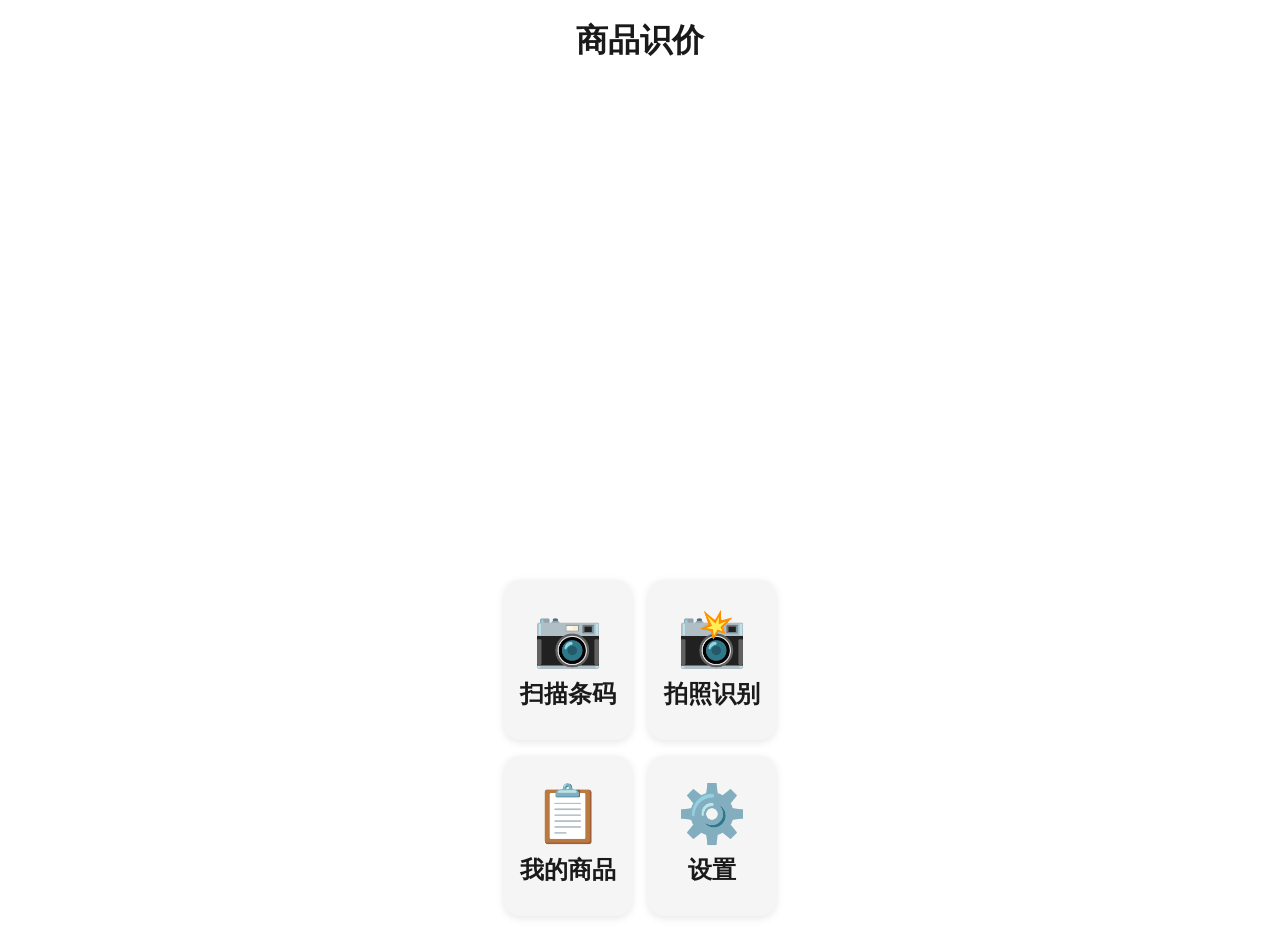
<file: product-eye/index.html>
<!DOCTYPE html>
<html lang="zh-CN">
<head>
  <meta charset="UTF-8">
  <meta name="viewport" content="width=device-width, initial-scale=1.0, maximum-scale=1.0, user-scalable=no">
  <meta name="theme-color" content="#1565C0">
  <meta name="apple-mobile-web-app-capable" content="yes">
  <meta name="apple-mobile-web-app-status-bar-style" content="default">
  <title>商品识价</title>
  <link rel="manifest" href="manifest.json">
  <link rel="stylesheet" href="css/app.css">
</head>
<body>
  <div id="app"></div>
  <script type="module" src="js/app.js"></script>
</body>
</html>
</file>
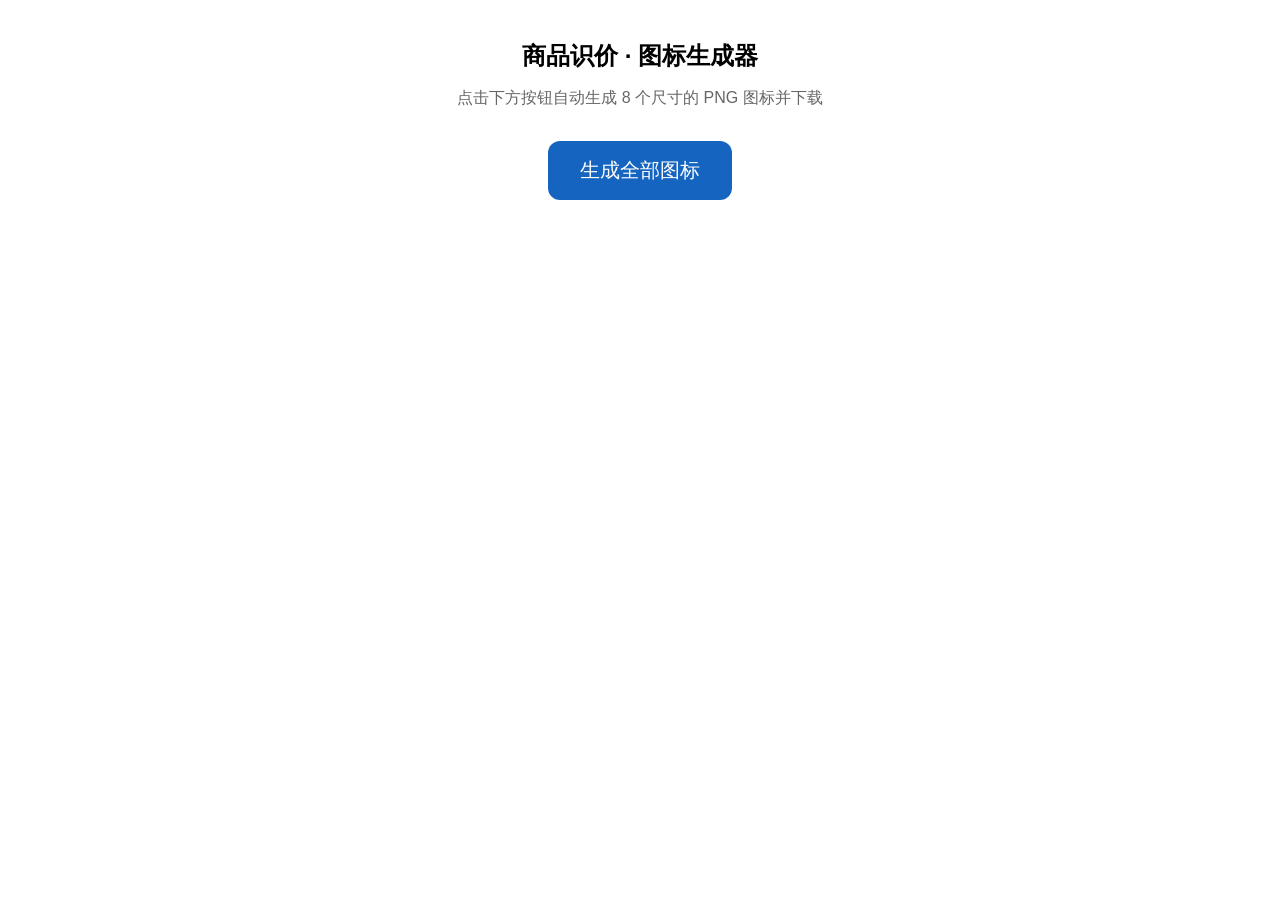
<file: product-eye/generate-icons.html>
<!DOCTYPE html>
<html lang="zh-CN">
<head>
<meta charset="UTF-8">
<meta name="viewport" content="width=device-width, initial-scale=1.0">
<title>图标生成器 - 商品识价</title>
<style>
  body { font-family: sans-serif; max-width: 480px; margin: 0 auto; padding: 24px; text-align: center; }
  h1 { font-size: 24px; }
  button { font-size: 20px; padding: 16px 32px; background: #1565C0; color: #fff; border: none; border-radius: 12px; cursor: pointer; margin-top: 16px; }
  button:active { background: #0D47A1; }
  canvas { display: none; }
  .preview { display: flex; flex-wrap: wrap; gap: 12px; justify-content: center; margin-top: 24px; }
  .preview img { border-radius: 12px; box-shadow: 0 2px 8px rgba(0,0,0,0.15); }
  .info { font-size: 16px; color: #666; margin-top: 16px; }
  .done { color: #2E7D32; font-weight: 700; }
</style>
</head>
<body>
  <h1>商品识价 · 图标生成器</h1>
  <p class="info">点击下方按钮自动生成 8 个尺寸的 PNG 图标并下载</p>
  <button onclick="generateAll()">生成全部图标</button>
  <div class="preview" id="preview"></div>
  <p class="info done" id="status"></p>

  <script>
    const SIZES = [72, 96, 128, 144, 152, 192, 384, 512];

    function drawIcon(size) {
      const canvas = document.createElement('canvas');
      canvas.width = size;
      canvas.height = size;
      const ctx = canvas.getContext('2d');
      const cx = size / 2;
      const cy = size / 2;
      const r = size * 0.46;

      // Background circle
      ctx.fillStyle = '#1565C0';
      ctx.beginPath();
      ctx.arc(cx, cy, r, 0, Math.PI * 2);
      ctx.fill();

      // White eye/magnifier icon
      const s = size * 0.22;
      ctx.strokeStyle = '#FFFFFF';
      ctx.fillStyle = '#FFFFFF';
      ctx.lineWidth = size * 0.07;
      ctx.lineCap = 'round';

      // Outer circle (magnifier ring)
      const ringCx = cx - s * 0.3;
      const ringCy = cy - s * 0.3;
      const ringR = s * 1.1;
      ctx.beginPath();
      ctx.arc(ringCx, ringCy, ringR, 0, Math.PI * 2);
      ctx.stroke();

      // Handle
      ctx.beginPath();
      ctx.moveTo(ringCx + ringR * 0.7, ringCy + ringR * 0.7);
      ctx.lineTo(ringCx + ringR * 1.6, ringCy + ringR * 1.6);
      ctx.stroke();

      // Pupil dot
      const dotR = size * 0.09;
      ctx.beginPath();
      ctx.arc(ringCx + ringR * 0.25, ringCy - ringR * 0.1, dotR, 0, Math.PI * 2);
      ctx.fill();

      // ¥ symbol
      ctx.font = `700 ${size * 0.24}px sans-serif`;
      ctx.textAlign = 'center';
      ctx.textBaseline = 'middle';
      ctx.fillText('¥', cx + r * 0.55, cy + r * 0.45);

      return canvas;
    }

    function generateAll() {
      document.getElementById('preview').innerHTML = '';
      document.getElementById('status').textContent = '正在生成...';

      SIZES.forEach((size, i) => {
        setTimeout(() => {
          const canvas = drawIcon(size);
          const url = canvas.toDataURL('image/png');

          // Preview
          const img = document.createElement('img');
          img.src = url;
          img.width = Math.min(size, 96);
          img.height = Math.min(size, 96);
          img.title = `${size}x${size}`;
          document.getElementById('preview').appendChild(img);

          // Download
          const a = document.createElement('a');
          a.href = url;
          a.download = `icon-${size}.png`;
          a.click();

          if (i === SIZES.length - 1) {
            setTimeout(() => {
              document.getElementById('status').innerHTML =
                '✅ 全部 8 个图标已下载！<br><br>请将下载的图标文件放入<br><code>product-eye/assets/icons/</code> 目录';
            }, 500);
          }
        }, i * 300);
      });
    }
  </script>
</body>
</html>
</file>
<file: product-eye/css/app.css>
/* ===== CSS 变量 ===== */
:root {
  --color-bg: #FFFFFF;
  --color-text: #1A1A1A;
  --color-primary: #1565C0;
  --color-primary-hover: #0D47A1;
  --color-primary-text: #FFFFFF;
  --color-secondary-bg: #F5F5F5;
  --color-price: #D32F2F;
  --color-success: #2E7D32;
  --color-warning: #E65100;
  --color-disabled: #9E9E9E;
  --color-divider: #E0E0E0;

  --font-price: 56px;
  --font-title: 32px;
  --font-heading: 24px;
  --font-body: 20px;
  --font-small: 18px;
  --font-xs: 16px;

  --touch-min: 60px;
  --spacing: 16px;
  --spacing-sm: 12px;
  --radius: 16px;
  --shadow: 0 2px 8px rgba(0, 0, 0, 0.1);
}

/* ===== 全局重置 ===== */
*,
*::before,
*::after {
  box-sizing: border-box;
  margin: 0;
  padding: 0;
}

html {
  font-size: 20px;
  -webkit-text-size-adjust: 100%;
}

body {
  font-family: -apple-system, BlinkMacSystemFont, "Segoe UI", "Noto Sans SC", "PingFang SC", "Microsoft YaHei", sans-serif;
  background-color: var(--color-bg);
  color: var(--color-text);
  line-height: 1.5;
  min-height: 100vh;
  min-height: 100dvh;
  overflow-x: hidden;
  -webkit-tap-highlight-color: transparent;
  -webkit-user-select: none;
  user-select: none;
}

#app {
  max-width: 480px;
  margin: 0 auto;
  min-height: 100vh;
  min-height: 100dvh;
  padding: var(--spacing);
}

/* ===== 页面容器 ===== */
.page {
  display: none;
  flex-direction: column;
  min-height: 100vh;
  min-height: 100dvh;
}

.page.active {
  display: flex;
}

/* ===== 页面头部 ===== */
.page-header {
  display: flex;
  align-items: center;
  gap: var(--spacing-sm);
  padding: var(--spacing) 0;
  margin-bottom: var(--spacing);
}

.page-header .btn-back {
  width: var(--touch-min);
  height: var(--touch-min);
  flex-shrink: 0;
  display: flex;
  align-items: center;
  justify-content: center;
  font-size: 28px;
  background: var(--color-secondary-bg);
  border: none;
  border-radius: 50%;
  cursor: pointer;
  color: var(--color-text);
  -webkit-tap-highlight-color: transparent;
}

.page-header .btn-back:active {
  background: var(--color-divider);
}

.page-title {
  font-size: var(--font-title);
  font-weight: 700;
  flex: 1;
}

/* ===== 主内容区 ===== */
.page-content {
  flex: 1;
  display: flex;
  flex-direction: column;
}

/* ===== 按钮 ===== */
.btn-primary {
  display: flex;
  align-items: center;
  justify-content: center;
  width: 100%;
  min-height: var(--touch-min);
  padding: var(--spacing);
  font-size: var(--font-body);
  font-weight: 600;
  color: var(--color-primary-text);
  background: var(--color-primary);
  border: none;
  border-radius: var(--radius);
  cursor: pointer;
  -webkit-tap-highlight-color: transparent;
  transition: background-color 0.15s;
}

.btn-primary:active {
  background: var(--color-primary-hover);
}

.btn-secondary {
  display: flex;
  align-items: center;
  justify-content: center;
  width: 100%;
  min-height: var(--touch-min);
  padding: var(--spacing);
  font-size: var(--font-body);
  font-weight: 600;
  color: var(--color-text);
  background: var(--color-secondary-bg);
  border: 2px solid var(--color-divider);
  border-radius: var(--radius);
  cursor: pointer;
  -webkit-tap-highlight-color: transparent;
  transition: background-color 0.15s;
}

.btn-secondary:active {
  background: var(--color-divider);
}

.btn-danger {
  display: flex;
  align-items: center;
  justify-content: center;
  width: 100%;
  min-height: var(--touch-min);
  padding: var(--spacing);
  font-size: var(--font-body);
  font-weight: 600;
  color: #FFFFFF;
  background: var(--color-price);
  border: none;
  border-radius: var(--radius);
  cursor: pointer;
  -webkit-tap-highlight-color: transparent;
}

.btn-danger:active {
  opacity: 0.8;
}

/* ===== 首页四宫格 ===== */
.home-grid {
  display: grid;
  grid-template-columns: 1fr 1fr;
  gap: var(--spacing);
  padding-top: var(--spacing);
}

.home-card {
  display: flex;
  flex-direction: column;
  align-items: center;
  justify-content: center;
  gap: var(--spacing-sm);
  min-height: 160px;
  background: var(--color-secondary-bg);
  border: none;
  border-radius: var(--radius);
  box-shadow: var(--shadow);
  cursor: pointer;
  padding: var(--spacing);
  -webkit-tap-highlight-color: transparent;
  transition: transform 0.1s;
}

.home-card:active {
  transform: scale(0.96);
  background: #EEEEEE;
}

.home-card .card-icon {
  font-size: 56px;
  line-height: 1;
}

.home-card .card-label {
  font-size: var(--font-heading);
  font-weight: 600;
  color: var(--color-text);
  text-align: center;
}

/* ===== 表单 ===== */
.form-group {
  margin-bottom: var(--spacing);
}

.form-label {
  display: block;
  font-size: var(--font-body);
  font-weight: 600;
  margin-bottom: var(--spacing-sm);
  color: var(--color-text);
}

.form-input {
  width: 100%;
  height: var(--touch-min);
  padding: 0 var(--spacing);
  font-size: var(--font-body);
  border: 2px solid var(--color-divider);
  border-radius: var(--radius);
  background: var(--color-bg);
  color: var(--color-text);
  -webkit-appearance: none;
}

.form-input:focus {
  border-color: var(--color-primary);
  outline: none;
}

.input-row {
  display: flex;
  gap: var(--spacing-sm);
}

.input-row .form-input {
  flex: 1;
}

.btn-scan-barcode {
  width: var(--touch-min);
  height: var(--touch-min);
  flex-shrink: 0;
  display: flex;
  align-items: center;
  justify-content: center;
  font-size: 28px;
  background: var(--color-secondary-bg);
  border: 2px solid var(--color-divider);
  border-radius: var(--radius);
  cursor: pointer;
  -webkit-tap-highlight-color: transparent;
}

.btn-scan-barcode:active {
  background: var(--color-divider);
}

/* ===== 商品列表 ===== */
.product-list {
  flex: 1;
  overflow-y: auto;
}

.product-item {
  display: flex;
  align-items: center;
  gap: var(--spacing);
  min-height: 80px;
  padding: var(--spacing-sm) 0;
  border-bottom: 1px solid var(--color-divider);
}

.product-item .thumb {
  width: 64px;
  height: 64px;
  border-radius: var(--radius);
  object-fit: cover;
  flex-shrink: 0;
  background: var(--color-secondary-bg);
}

.product-item .info {
  flex: 1;
}

.product-item .name {
  font-size: var(--font-body);
  font-weight: 600;
}

.product-item .price {
  font-size: var(--font-heading);
  font-weight: 700;
  color: var(--color-price);
}

/* ===== 搜索框 ===== */
.search-bar {
  width: 100%;
  height: var(--touch-min);
  padding: 0 var(--spacing);
  font-size: var(--font-body);
  border: 2px solid var(--color-divider);
  border-radius: var(--radius);
  background: var(--color-secondary-bg);
  color: var(--color-text);
  margin-bottom: var(--spacing);
  -webkit-appearance: none;
}

.search-bar:focus {
  border-color: var(--color-primary);
  outline: none;
  background: var(--color-bg);
}

/* ===== 结果页 ===== */
.result-container {
  flex: 1;
  display: flex;
  flex-direction: column;
  align-items: center;
  justify-content: center;
  text-align: center;
  gap: var(--spacing);
}

.result-image {
  width: 160px;
  height: 160px;
  border-radius: var(--radius);
  object-fit: cover;
  background: var(--color-secondary-bg);
}

.result-name {
  font-size: var(--font-title);
  font-weight: 700;
}

.result-price {
  font-size: var(--font-price);
  font-weight: 700;
  color: var(--color-price);
  line-height: 1.2;
}

.result-confidence {
  font-size: var(--font-small);
  color: var(--color-disabled);
}

.result-actions {
  display: flex;
  flex-direction: column;
  gap: var(--spacing-sm);
  width: 100%;
  margin-top: var(--spacing);
}

/* ===== 识别中状态 ===== */
.recognizing {
  flex: 1;
  display: flex;
  flex-direction: column;
  align-items: center;
  justify-content: center;
  gap: var(--spacing);
}

.recognizing-text {
  font-size: var(--font-heading);
  font-weight: 600;
  color: var(--color-primary);
}

.recognizing-spinner {
  width: 48px;
  height: 48px;
  border: 4px solid var(--color-divider);
  border-top-color: var(--color-primary);
  border-radius: 50%;
  animation: spin 1s linear infinite;
}

@keyframes spin {
  to { transform: rotate(360deg); }
}

/* ===== 取景框（条码扫描） ===== */
.scanner-container {
  position: relative;
  flex: 1;
  overflow: hidden;
  background: #000;
}

.scanner-container video {
  width: 100%;
  height: 100%;
  object-fit: cover;
}

.scanner-overlay {
  position: absolute;
  inset: 0;
  display: flex;
  align-items: center;
  justify-content: center;
}

.scanner-frame {
  width: 75vw;
  max-width: 300px;
  height: 180px;
  border: 3px solid var(--color-primary);
  border-radius: var(--radius);
  position: relative;
}

.scanner-hint {
  position: absolute;
  bottom: -40px;
  left: 0;
  right: 0;
  text-align: center;
  color: #FFFFFF;
  font-size: var(--font-small);
  text-shadow: 0 1px 4px rgba(0,0,0,0.8);
}

/* ===== 空状态 ===== */
.empty-state {
  flex: 1;
  display: flex;
  flex-direction: column;
  align-items: center;
  justify-content: center;
  gap: var(--spacing);
  color: var(--color-disabled);
}

.empty-state .empty-icon {
  font-size: 72px;
}

.empty-state .empty-text {
  font-size: var(--font-body);
}

/* ===== 图片录入区域 ===== */
.photos-area {
  display: flex;
  flex-wrap: wrap;
  gap: var(--spacing-sm);
  margin-top: var(--spacing-sm);
}

.photo-thumb {
  width: 80px;
  height: 80px;
  border-radius: var(--radius);
  object-fit: cover;
  border: 2px solid var(--color-divider);
}

.add-photo-btn {
  width: 80px;
  height: 80px;
  display: flex;
  align-items: center;
  justify-content: center;
  font-size: 36px;
  color: var(--color-disabled);
  border: 2px dashed var(--color-divider);
  border-radius: var(--radius);
  background: none;
  cursor: pointer;
  -webkit-tap-highlight-color: transparent;
}

.add-photo-btn:active {
  background: var(--color-secondary-bg);
}

/* ===== 进度条 ===== */
.progress-bar {
  width: 100%;
  height: 8px;
  background: var(--color-divider);
  border-radius: 4px;
  overflow: hidden;
}

.progress-fill {
  height: 100%;
  background: var(--color-primary);
  border-radius: 4px;
  transition: width 0.3s;
}

/* ===== 设置页 ===== */
.settings-group {
  margin-bottom: var(--spacing);
}

.settings-label {
  display: flex;
  align-items: center;
  justify-content: space-between;
  min-height: var(--touch-min);
  padding: var(--spacing-sm) 0;
  border-bottom: 1px solid var(--color-divider);
}

.settings-label span {
  font-size: var(--font-body);
}

.settings-label input[type="range"] {
  width: 120px;
}

/* ===== 提示条 ===== */
.toast {
  position: fixed;
  bottom: 24px;
  left: var(--spacing);
  right: var(--spacing);
  max-width: 480px;
  margin: 0 auto;
  padding: var(--spacing);
  background: var(--color-text);
  color: #FFFFFF;
  font-size: var(--font-small);
  text-align: center;
  border-radius: var(--radius);
  opacity: 0;
  transform: translateY(20px);
  transition: opacity 0.3s, transform 0.3s;
  z-index: 100;
}

.toast.show {
  opacity: 1;
  transform: translateY(0);
}
</file>
